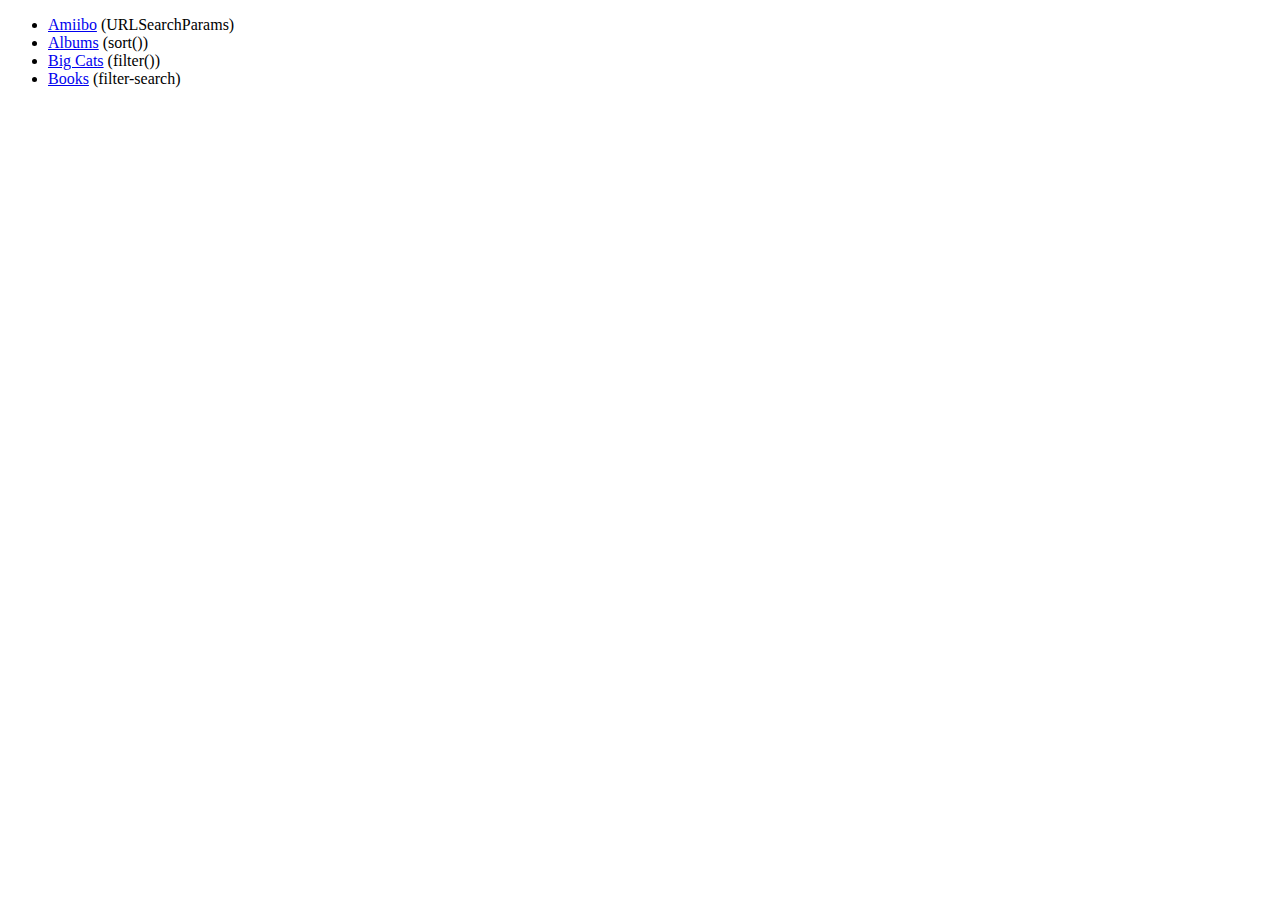
<file: index.html>
<!DOCTYPE html>
<html lang="en">
<head>
    <meta charset="UTF-8">
    <meta http-equiv="X-UA-Compatible" content="IE=edge">
    <meta name="viewport" content="width=device-width, initial-scale=1.0">
    <title>Demo 230413</title>
</head>
<body>
    <ul>
        <li><a href="amiibos.html">Amiibo</a> (URLSearchParams)</li>
        <li><a href="albums.html">Albums</a> (sort())</li>
        <li><a href="bigcats.html">Big Cats</a> (filter())</li>
        <li><a href="books.html">Books</a> (filter-search)</li>
    </ul>
</body>
</html>
</file>
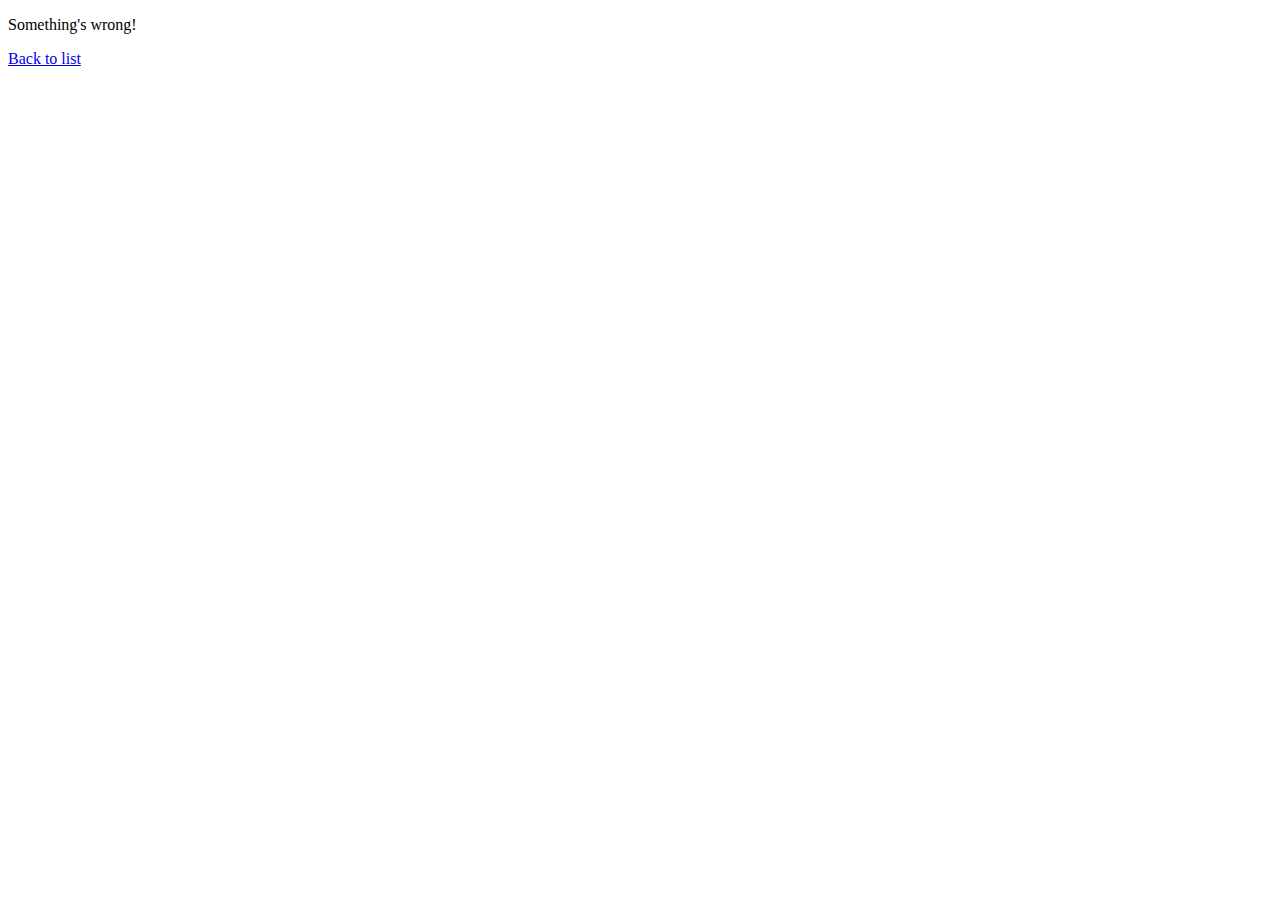
<file: amiibo-detail.html>
<!DOCTYPE html>
<html lang="en">
<head>
    <meta charset="UTF-8">
    <meta http-equiv="X-UA-Compatible" content="IE=edge">
    <meta name="viewport" content="width=device-width, initial-scale=1.0">
    <title>Detail</title>
    <style>img {max-width: 320px;}</style>
</head>
<body>
    <p id="out">Loading...</p>
    <div id="amiibo"></div>
    <p><a href="amiibos.html">Back to list</a></p>

<script>
// get the query string
const queryString = document.location.search;
// create an object that will allows us to access all the query string parameters
const params = new URLSearchParams(queryString);
// get the id parameter from the query string
const id = params.get("id");     

const status = document.querySelector("p#out");
const out = document.querySelector("div#amiibo");

const url = `https://www.amiiboapi.com/api/amiibo/?id=${id}`;

fetch (url)
  .then(response => response.json())
  .then(data => {
      //console.log(data);
      listData(data.amiibo);
  })
  .catch(error => status.innerHTML = "Something's wrong!");

function listData(amiibo) {
    console.log(amiibo);
    document.title = amiibo.name; 
    let newDiv = `
    <h1>${amiibo.character}</h1>
    <img src="${amiibo.image}" alt="${amiibo.character}">
    <p>Name: <strong>${amiibo.name}</strong></p>
    <p>Amiibo Series: ${amiibo.amiiboSeries}</p>
    <p>Game Series: ${amiibo.gameSeries}</p>
    <p>Released (in Japan): ${amiibo.release.jp}
    <p>Type: ${amiibo.type}</p>
    `;
    out.innerHTML = newDiv;
    status.innerHTML = "";
}
</script>
</body>
</html>
</file>
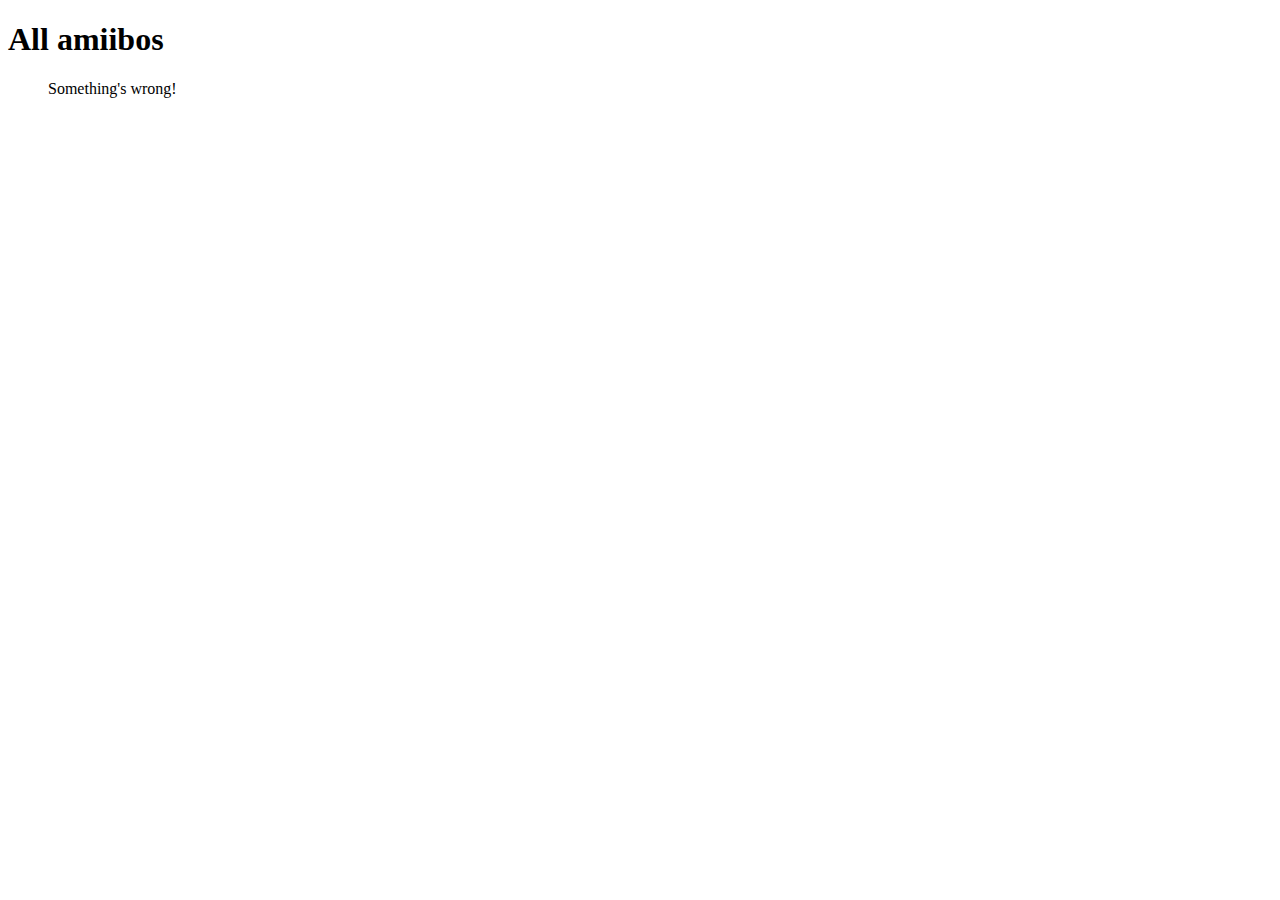
<file: amiibos.html>
<!DOCTYPE html>
<html lang="en">
<head>
    <meta charset="UTF-8">
    <meta http-equiv="X-UA-Compatible" content="IE=edge">
    <meta name="viewport" content="width=device-width, initial-scale=1.0">
    <title>Amiibos</title>
</head>
<body>
    <h1>All amiibos</h1>
    <ul id="amiiboList">Loading...</ul>
    
<script>
const url = "https://www.amiiboapi.com/api/amiibo/";
const out = document.querySelector("ul#amiiboList");

fetch (url)
  .then(response => response.json())
  .then(data => listData(data.amiibo))
  .catch(error => out.innerHTML = "Something's wrong!");

function listData(list){
    //console.log(list.length);
    let output = "";
    for (let item of list) {
        console.log(item);
        output += `
        <li>
            <a href="amiibo-detail.html?id=${item.head + item.tail}">${item.name}</a>
        </li>`;
    }
    if (output) {
        out.innerHTML = output;
    }
}
</script>
</body>
</html>
</file>
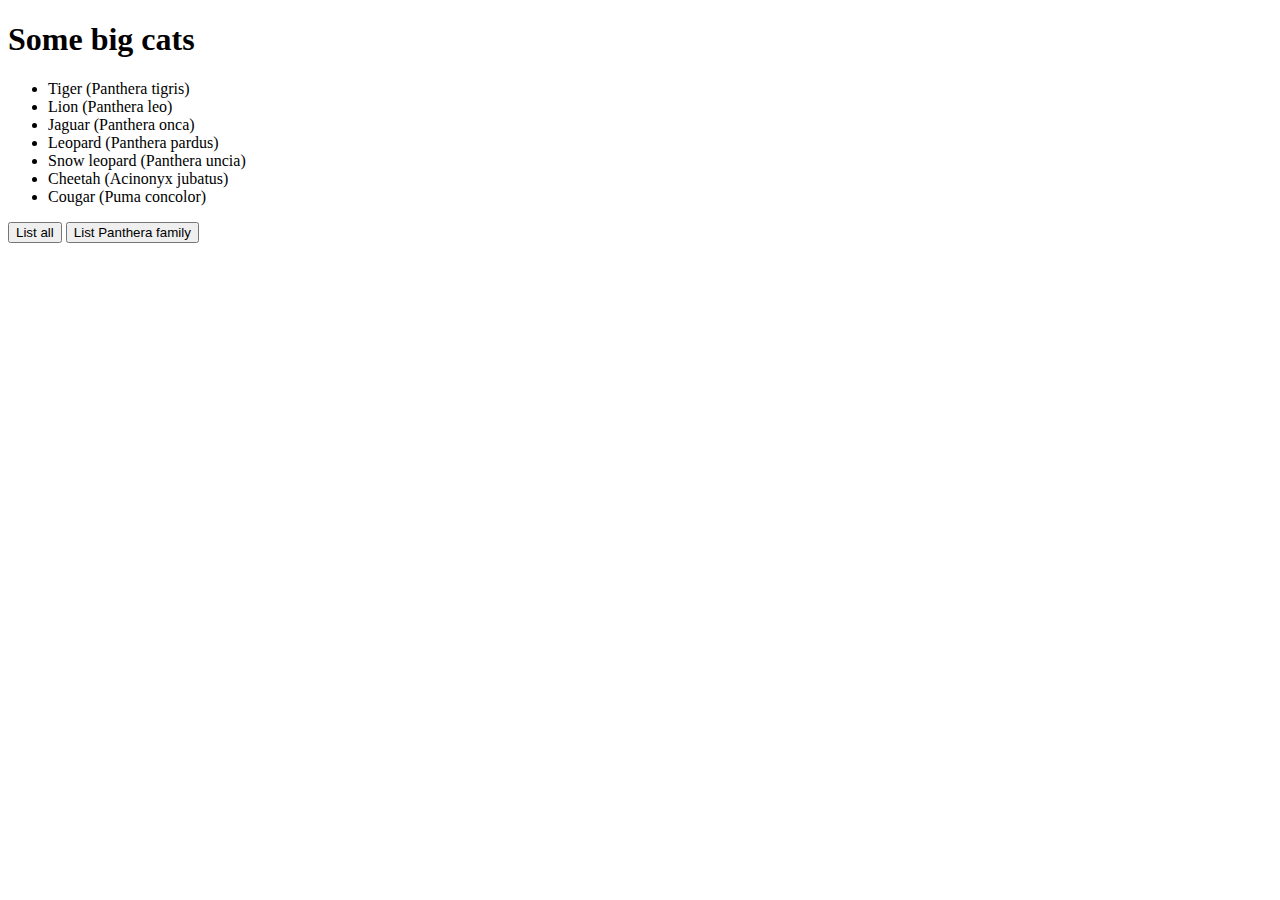
<file: bigcats.html>
<!DOCTYPE html>
<html lang="en">
<head>
    <meta charset="UTF-8">
    <meta http-equiv="X-UA-Compatible" content="IE=edge">
    <meta name="viewport" content="width=device-width, initial-scale=1.0">
    <title>Big Cats Filter example</title>
    <script src="bigcats.js" defer></script>
</head>
<body>
    <h1>Some big cats</h1>
    <ul id="cats"></ul>
    <button id="all">List all</button>
    <button id="panthera">List Panthera family</button>
</body>
</html>
</file>
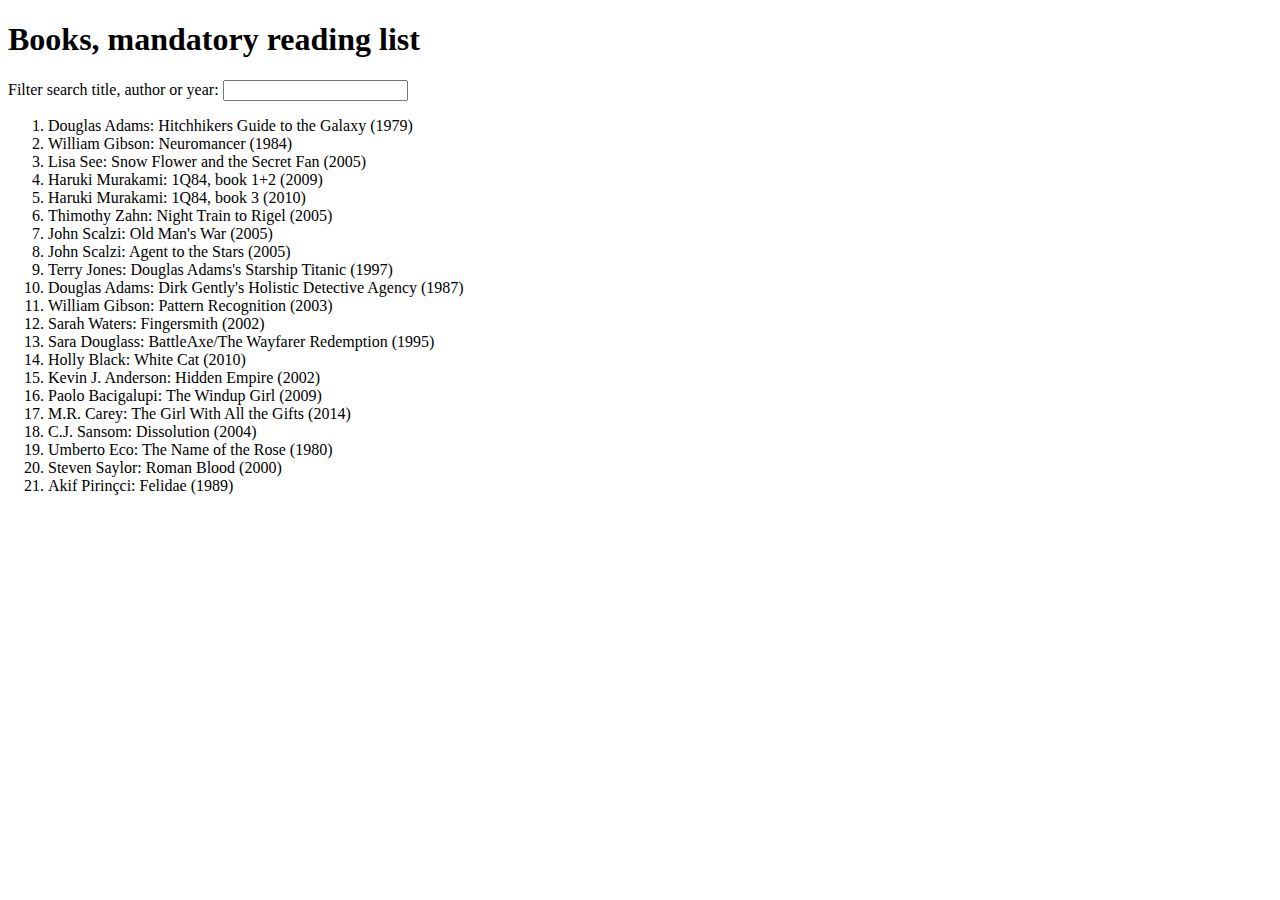
<file: books.html>
<!DOCTYPE html>
<html lang="en">
<head>
    <meta charset="UTF-8">
    <meta http-equiv="X-UA-Compatible" content="IE=edge">
    <meta name="viewport" content="width=device-width, initial-scale=1.0">
    <title>Books</title>
</head>
<body>
    <h1>Books, mandatory reading list</h1>
    <label for="q">Filter search title, author or year: </label><input id="q" name="q">
    <ol id="myList"></ol>
<script src="books.js"></script>
</body>
</html>
</file>
